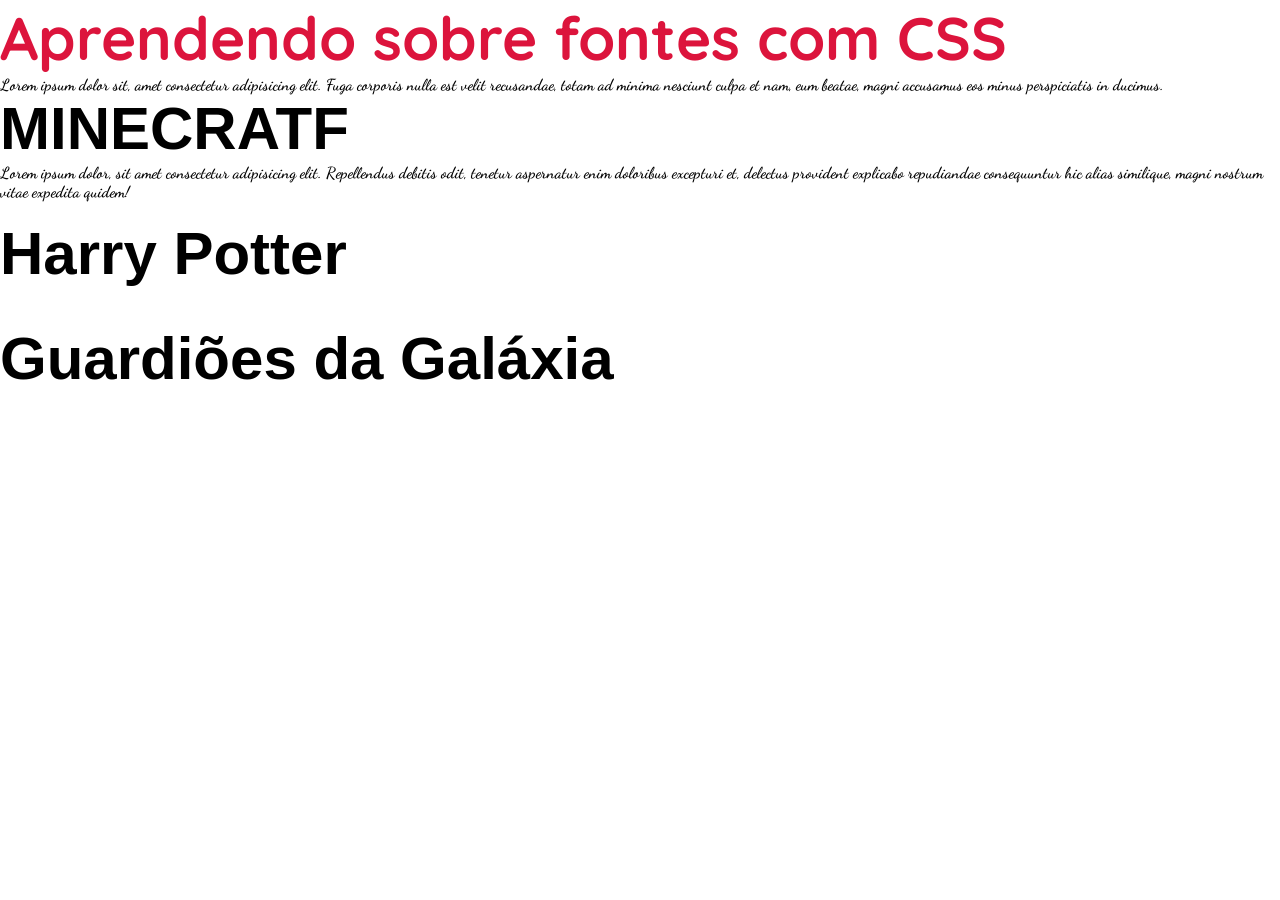
<file: index.html>
<!DOCTYPE html>
<html lang="pt-br">
<head>
    <meta charset="UTF-8">
    <meta name="viewport" content="width=device-width, initial-scale=1.0">
    <link rel="stylesheet" href="./style.css">
    <title>Aula 3</title>
</head>
<body>
    <h1>Aprendendo sobre fontes com CSS</h1>
    <p>Lorem ipsum dolor sit, amet consectetur adipisicing elit. Fuga corporis nulla est velit recusandae, totam ad minima nesciunt culpa et nam, eum beatae, magni accusamus eos minus perspiciatis in ducimus.</p>

    <h2>MINECRATF</h2>
    <p>Lorem ipsum dolor, sit amet consectetur adipisicing elit. Repellendus debitis odit, tenetur aspernatur enim doloribus excepturi et, delectus provident explicabo repudiandae consequuntur hic alias similique, magni nostrum vitae expedita quidem!</p>
    <br>

    <h3>Harry Potter</h3>
    <br><br>

    <h4>Guardiões da Galáxia</h4>
    
</body>
</html>
</file>
<file: style.css>
/*Importando fontes do google*/
@import url('https://fonts.googleapis.com/css2?family=Dancing+Script:wght@400..700&family=Quicksand:wght@300..700&display=swap');
@import url('https://fonts.cdnfonts.com/css/minecraft-4');
@import url('https://fonts.cdnfonts.com/css/harry-potter');
@import url('https://fonts.cdnfonts.com/css/opus-magnus-condensed');

*{
    box-sizing: border-box;
    margin: 0%;
    padding: 0%;
}

h1{
    font-family: "Quicksand", sans-serif;
    font-optical-sizing: auto;
    font-weight: 900; /*Essa tag altera a grossura da letra*/
    font-style: normal;
    font-size: 60px; /*Alterar o estilo da fonte*/
    color: crimson;
  
}

p {
  font-family: "Dancing Script", cursive;
  font-optical-sizing: auto;
  font-weight: 600;
  font-style: normal;

}

h2{
    font-family: 'Minecraft', sans-serif;
    font-size: 60px;
                                                
}

h3 {
    font-family: 'Harry Potter', sans-serif;
    font-size: 60px;
}

h4 {
    font-family: 'Opus Magnus Condensed', sans-serif;
    font-family: 'Opus Magnus Laser', sans-serif;
    font-family: 'Opus Magnus Outline', sans-serif;
    font-family: 'Opus Magnus', sans-serif;
    font-family: 'Opus Magnus Condensed Italic', sans-serif;
    font-family: 'Opus Magnus Expanded', sans-serif;
    font-family: 'Opus Magnus Expanded Italic', sans-serif;
    font-family: 'Opus Magnus Italic', sans-serif;
    font-family: 'Opus Magnus Laser Italic', sans-serif;
    font-family: 'Opus Magnus Leftalic', sans-serif;
    font-family: 'Opus Magnus Outline Condensed', sans-serif;
    font-family: 'Opus Magnus Outline Condensed Italic', sans-serif;
    font-family: 'Opus Magnus Outline Italic', sans-serif;
    font-family: 'Opus Magnus Rotalic', sans-serif;
    font-family: 'Opus Magnus Laser Condensed', sans-serif;
    font-family: 'Opus Magnus Laser Condensed Italic', sans-serif;
    font-size: 60px;


}
</file>
